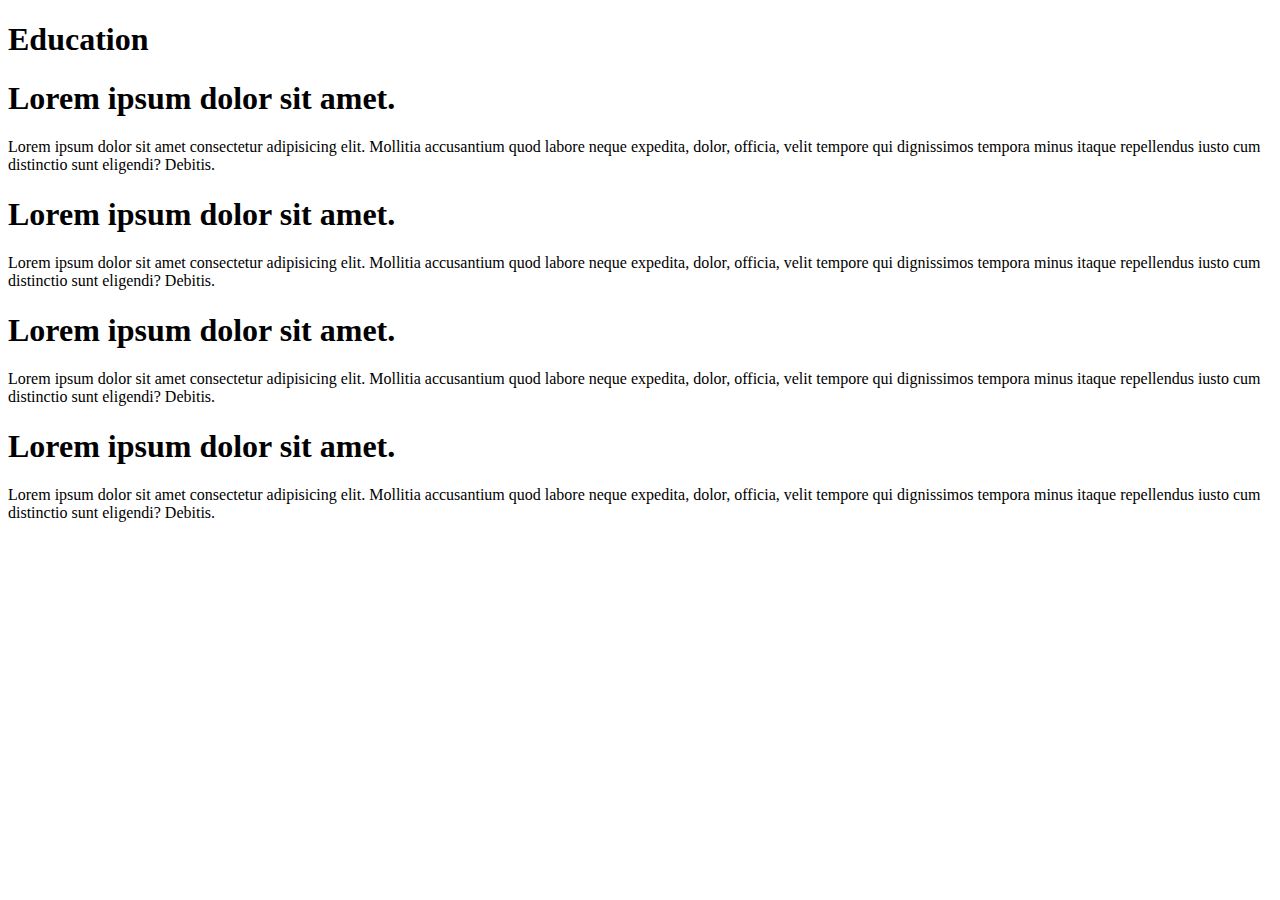
<file: education.html>
<!DOCTYPE html>
<html lang="en">
<head>
    <meta charset="UTF-8">
    <meta http-equiv="X-UA-Compatible" content="IE=edge">
    <meta name="viewport" content="width=device-width, initial-scale=1.0">
    <link href="https://cdn.jsdelivr.net/npm/bootstrap@5.0.2/dist/css/bootstrap.min.css" rel="stylesheet" integrity="sha384-EVSTQN3/azprG1Anm3QDgpJLIm9Nao0Yz1ztcQTwFspd3yD65VohhpuuCOmLASjC" crossorigin="anonymous">
    <title>Education</title>
</head>
<body class="bg-light text-white">
    <div class="container">
        <div class="row">
            <div class="col-4"></div>
            <div class="col-6">
                <h1 class="display-1 text-danger text-decoration-underline">Education</h1>
            </div>
        </div>
    </div>
    <div class="container m-5">
        <div class="row">
            <div class="col-1"></div>
            <div class="col-5 bg-dark rounded">
                <h1 class="text-warning">Lorem ipsum dolor sit amet.</h1>
                <p>Lorem ipsum dolor sit amet consectetur adipisicing elit. Mollitia accusantium quod labore neque expedita, dolor, officia, velit tempore qui dignissimos tempora minus itaque repellendus iusto cum distinctio sunt eligendi? Debitis.
                </p>
            </div>
            <div class="col-1"></div>
            <div class="col-5 bg-dark rounded">
                <h1 class="text-warning">Lorem ipsum dolor sit amet.</h1>
                <p>Lorem ipsum dolor sit amet consectetur adipisicing elit. Mollitia accusantium quod labore neque expedita, dolor, officia, velit tempore qui dignissimos tempora minus itaque repellendus iusto cum distinctio sunt eligendi? Debitis.
                </p>
            </div>
        </div>
    </div>
    <div class="container m-5">
        <div class="row">
            <div class="col-1"></div>
            <div class="col-5 bg-dark rounded">
                <h1 class="text-warning">Lorem ipsum dolor sit amet.</h1>
                <p>Lorem ipsum dolor sit amet consectetur adipisicing elit. Mollitia accusantium quod labore neque expedita, dolor, officia, velit tempore qui dignissimos tempora minus itaque repellendus iusto cum distinctio sunt eligendi? Debitis.
                </p>
            </div>
            <div class="col-1"></div>
            <div class="col-5 bg-dark rounded">
                <h1 class="text-warning">Lorem ipsum dolor sit amet.</h1>
                <p>Lorem ipsum dolor sit amet consectetur adipisicing elit. Mollitia accusantium quod labore neque expedita, dolor, officia, velit tempore qui dignissimos tempora minus itaque repellendus iusto cum distinctio sunt eligendi? Debitis.
                </p>
            </div>
        </div>

    </div>
</body>
</html>
</file>
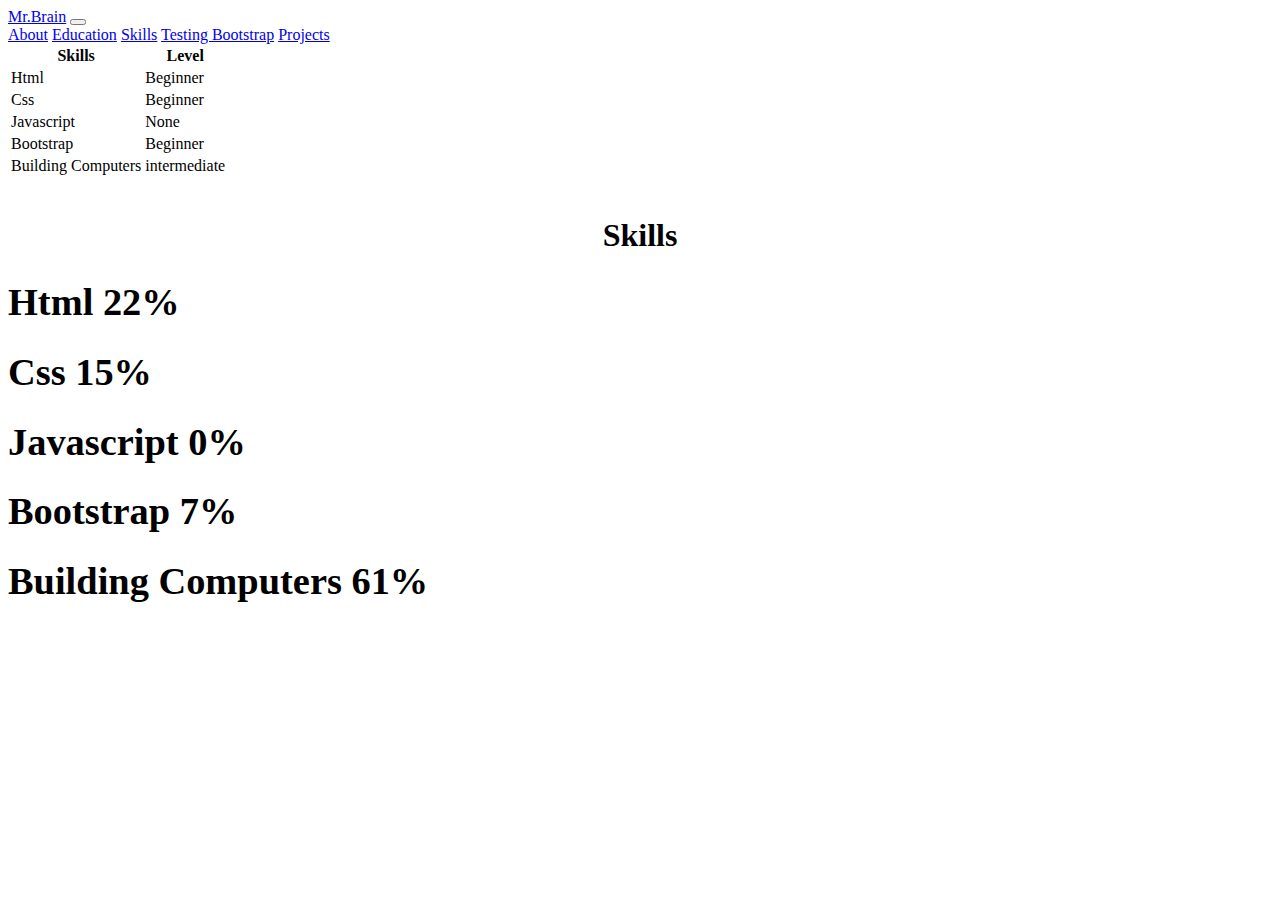
<file: skills.html>
<!DOCTYPE html>
<html lang="en">
<head>
    <meta charset="UTF-8">
    <meta http-equiv="X-UA-Compatible" content="IE=edge">
    <meta name="viewport" content="width=device-width, initial-scale=1.0">
    <link href="https://cdn.jsdelivr.net/npm/bootstrap@5.0.2/dist/css/bootstrap.min.css" rel="stylesheet" integrity="sha384-EVSTQN3/azprG1Anm3QDgpJLIm9Nao0Yz1ztcQTwFspd3yD65VohhpuuCOmLASjC" crossorigin="anonymous">
    <title>Skills</title>
</head>
<body class="bg-success">
    <nav class="navbar navbar-expand-lg navbar-dark bg-dark">
        <div class="container">
          <a class="navbar-brand" href="#">Mr.Brain</a>
          <button class="navbar-toggler" type="button" data-bs-toggle="collapse" data-bs-target="#navbarNavAltMarkup" aria-controls="navbarNavAltMarkup" aria-expanded="false" aria-label="Toggle navigation">
            <span class="navbar-toggler-icon"></span>
          </button>
          <div class="collapse navbar-collapse" id="navbarNavAltMarkup">
            <div class="navbar-nav">
              <a class="nav-link active" aria-current="page" href="index.html">About</a>
              <a class="nav-link" href="education.html">Education</a>
              <a class="nav-link" href="skills.html">Skills</a>
              <a class="nav-link" href="testing.html">Testing Bootstrap</a>
              <a class="nav-link" href="project.html">Projects</a>
              <!-- <a class="nav-link disabled">Disabled</a> -->
            </div>
          </div>
        </div>
      </nav>
    <div class="container">
        <div class="row">
            <div class="col-10">
                <table class="table-responsive table mt-5 table-dark table-striped">
                    <thead>
                        <tr>
                            <th>Skills</th>
                            <th>Level</th>
                        </tr>
                    </thead>
                    <tbody>
                        <tr>
                            <td>Html</td>
                            <td>Beginner</td>
                        </tr>
                        <tr>
                            <td>Css</td>
                            <td>Beginner</td>
                        </tr>
                        <tr>
                            <td>Javascript</td>
                            <td>None</td>
                        </tr>
                        <tr>
                            <td>Bootstrap</td>
                            <td>Beginner</td>
                        </tr>
                        <tr>
                            <td>Building Computers</td>
                            <td>intermediate </td>
                        </tr>
                    </tbody>
                </table>
            </div>
        </div>
    </div>
    <br>
    <div class="container bg-info text-light">
        <h1><center>Skills</center></h1>
        <div class="container">
            <table class="table-responsive">
                <div class="row">
                    <div class="col-3">
                        <h1 style="font-size: 3vw">Html 22%</h1>
                        <div class="progress">
                            <div class="progress-bar bg-danger" style="width: 22%;"></div>
                        </div>
                    </div>
                    <div class="col-3">
                        <h1 style="font-size: 3vw;">Css 15%</h1>
                        <div class="progress">
                            <div class="progress-bar bg-primary" style="width: 15%;"></div>
                        </div>
                    </div>
                    <div class="col-3">
                        <h1 style="font-size: 3vw;">Javascript 0%</h1>
                        <div class="progress">
                            <div class="progress-bar bg-warning" style="width: 0%;"></div>
                        </div>
                    </div>
                    <div class="col-3">
                        <h1 style="font-size: 3vw;">Bootstrap 7%</h1>
                        <div class="progress">
                            <div class="progress-bar bg-dark" style="width: 7%;"></div>
                        </div>
                    </div>
                    <div class="col-3">
                        <h1 style="font-size: 3vw;">Building Computers 61%</h1>
                        <div class="progress">
                            <div class="progress-bar bg-success" style="width: 61%;"></div>
                        </div>
                    </div>
                </div>
    
            </table>
        </div>
    </div>
</body>
</html>
</file>
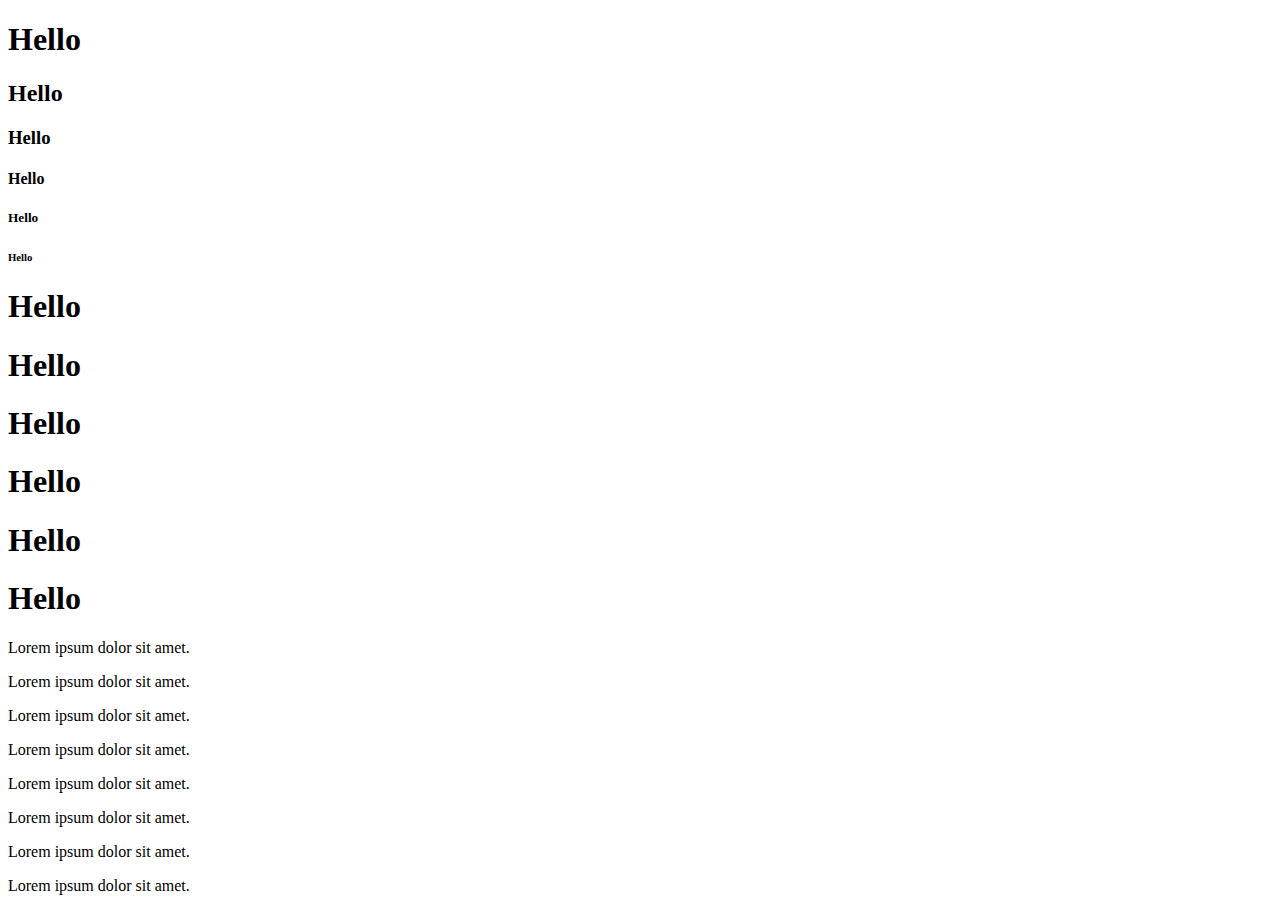
<file: testing.html>
<!DOCTYPE html>
<html lang="en">
<head>
    <meta charset="UTF-8">
    <meta http-equiv="X-UA-Compatible" content="IE=edge">
    <meta name="viewport" content="width=device-width, initial-scale=1.0">
    <link href="https://cdn.jsdelivr.net/npm/bootstrap@5.0.2/dist/css/bootstrap.min.css" rel="stylesheet" integrity="sha384-EVSTQN3/azprG1Anm3QDgpJLIm9Nao0Yz1ztcQTwFspd3yD65VohhpuuCOmLASjC" crossorigin="anonymous">
    <title>Testing</title>
</head>
<body>
    <div class="container mt-5">
        <div class="row">

            <div class="col-4">
                <h1>Hello</h1>
                <h2>Hello</h2>
                <h3>Hello</h3>
                <h4>Hello</h4>
                <h5>Hello</h5>
                <h6>Hello</h6>
            </div>

            <div class="col-4">
                <h1 class="display-1">Hello</h1>
                <h1 class="display-2">Hello</h1>
                <h1 class="display-3">Hello</h1>
                <h1 class="display-4">Hello</h1>
                <h1 class="display-5">Hello</h1>
                <h1 class="display-6">Hello</h1>
            </div>

            <div class="col-4">
                <p class="text-primary">Lorem ipsum dolor sit amet.</p>
                <p class="text-secondary">Lorem ipsum dolor sit amet.</p>
                <p class="text-success">Lorem ipsum dolor sit amet.</p>
                <p class="text-danger">Lorem ipsum dolor sit amet.</p>
                <p class="text-warning">Lorem ipsum dolor sit amet.</p>
                <p class="text-info">Lorem ipsum dolor sit amet.</p>
                <p class="text-light bg-dark">Lorem ipsum dolor sit amet.</p>
                <p class="text-dark bg-light">Lorem ipsum dolor sit amet.</p>
            </div>
        </div>
    </div>






    <script src="https://cdn.jsdelivr.net/npm/bootstrap@5.0.2/dist/js/bootstrap.bundle.min.js" integrity="sha384-MrcW6ZMFYlzcLA8Nl+NtUVF0sA7MsXsP1UyJoMp4YLEuNSfAP+JcXn/tWtIaxVXM" crossorigin="anonymous"></script>
</body>
</html>
</file>
